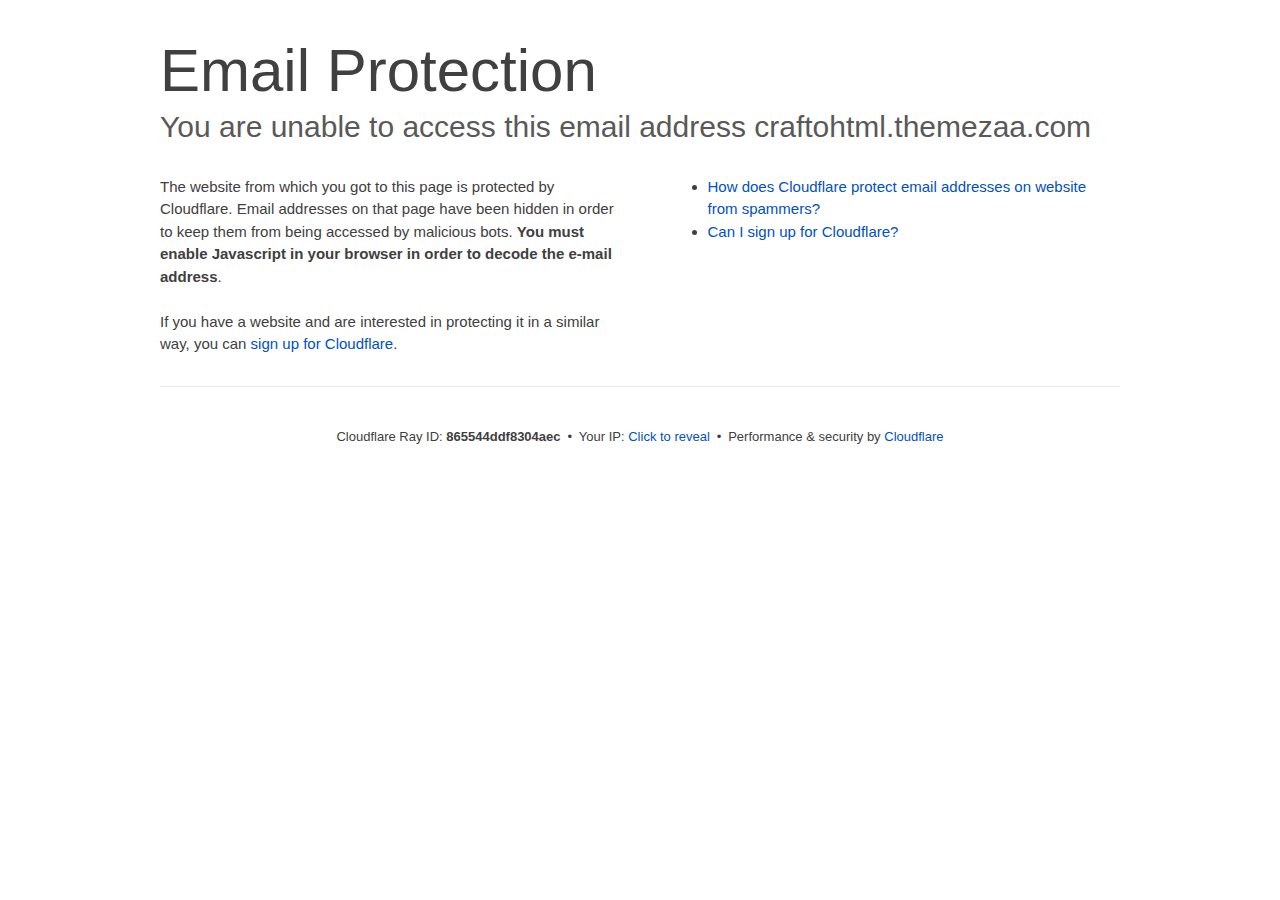
<file: cdn-cgi/l/email-protection.html>
﻿<!DOCTYPE html>
<!--[if lt IE 7]> <html class="no-js ie6 oldie" lang="en-US"> <![endif]-->
<!--[if IE 7]>    <html class="no-js ie7 oldie" lang="en-US"> <![endif]-->
<!--[if IE 8]>    <html class="no-js ie8 oldie" lang="en-US"> <![endif]-->
<!--[if gt IE 8]><!--> <html class="no-js" lang="en-US"> <!--<![endif]-->
<head>
<title>Email Protection | Cloudflare</title>
<meta charset="UTF-8">
<meta http-equiv="Content-Type" content="text/html; charset=UTF-8">
<meta http-equiv="X-UA-Compatible" content="IE=Edge">
<meta name="robots" content="noindex, nofollow">
<meta name="viewport" content="width=device-width,initial-scale=1">
<link rel="stylesheet" id="cf_styles-css" href="../styles/cf.errors.css">
<!--[if lt IE 9]><link rel="stylesheet" id='cf_styles-ie-css' href="/cdn-cgi/styles/cf.errors.ie.css" /><![endif]-->
<style>body{margin:0;padding:0}</style>


<!--[if gte IE 10]><!-->
<script>
  if (!navigator.cookieEnabled) {
    window.addEventListener('DOMContentLoaded', function () {
      var cookieEl = document.getElementById('cookie-alert');
      cookieEl.style.display = 'block';
    })
  }
</script>
<!--<![endif]-->


</head>
<body>
  <div id="cf-wrapper">
    <div class="cf-alert cf-alert-error cf-cookie-error" id="cookie-alert" data-translate="enable_cookies">Please enable cookies.</div>
    <div id="cf-error-details" class="cf-error-details-wrapper">
      <div class="cf-wrapper cf-header cf-error-overview">
        <h1 data-translate="block_headline">Email Protection</h1>
        <h2 class="cf-subheadline"><span data-translate="unable_to_access">You are unable to access this email address</span> craftohtml.themezaa.com</h2>
      </div><!-- /.header -->

      <div class="cf-section cf-wrapper">
        <div class="cf-columns two">
          <div class="cf-column">
            <p>The website from which you got to this page is protected by Cloudflare. Email addresses on that page have been hidden in order to keep them from being accessed by malicious bots. <strong>You must enable Javascript in your browser in order to decode the e-mail address</strong>.</p>
            <p>If you have a website and are interested in protecting it in a similar way, you can <a rel="noopener noreferrer" href="https://www.cloudflare.com/sign-up?utm_source=email_protection">sign up for Cloudflare</a>.</p>
          </div>

          <div class="cf-column">
            <div class="grid_4">
              <div class="rail">
                  <div class="panel">
                      <ul class="nobullets">
                        <li><a rel="noopener noreferrer" class="modal-link-faq" href="https://support.cloudflare.com/hc/en-us/articles/200170016-What-is-Email-Address-Obfuscation-">How does Cloudflare protect email addresses on website from spammers?</a></li>
                        <li><a rel="noopener noreferrer" class="modal-link-faq" href="https://support.cloudflare.com/hc/en-us/categories/200275218-Getting-Started">Can I sign up for Cloudflare?</a></li>
                    </ul>
                </div>
              </div>
            </div>
          </div>
        </div>
      </div><!-- /.section -->

      <div class="cf-error-footer cf-wrapper w-240 lg:w-full py-10 sm:py-4 sm:px-8 mx-auto text-center sm:text-left border-solid border-0 border-t border-gray-300">
  <p class="text-13">
    <span class="cf-footer-item sm:block sm:mb-1">Cloudflare Ray ID: <strong class="font-semibold">865544ddf8304aec</strong></span>
    <span class="cf-footer-separator sm:hidden">&bull;</span>
    <span id="cf-footer-item-ip" class="cf-footer-item hidden sm:block sm:mb-1">
      Your IP:
      <button type="button" id="cf-footer-ip-reveal" class="cf-footer-ip-reveal-btn">Click to reveal</button>
      <span class="hidden" id="cf-footer-ip">2401:4900:1cb1:2d5c:65b7:ad84:4d5e:afcf</span>
      <span class="cf-footer-separator sm:hidden">&bull;</span>
    </span>
    <span class="cf-footer-item sm:block sm:mb-1"><span>Performance &amp; security by</span> <a rel="noopener noreferrer" href="https://www.cloudflare.com/5xx-error-landing" id="brand_link" target="_blank">Cloudflare</a></span>
    
  </p>
  <script>(function(){function d(){var b=a.getElementById("cf-footer-item-ip"),c=a.getElementById("cf-footer-ip-reveal");b&&"classList"in b&&(b.classList.remove("hidden"),c.addEventListener("click",function(){c.classList.add("hidden");a.getElementById("cf-footer-ip").classList.remove("hidden")}))}var a=document;document.addEventListener&&a.addEventListener("DOMContentLoaded",d)})();</script>
</div><!-- /.error-footer -->


    </div><!-- /#cf-error-details -->
  </div><!-- /#cf-wrapper -->

  <script>
  window._cf_translation = {};
  
  
</script>

</body>
</html>
</file>
<file: cdn-cgi/styles/cf.errors.css>
#cf-wrapper a,#cf-wrapper abbr,#cf-wrapper article,#cf-wrapper aside,#cf-wrapper b,#cf-wrapper big,#cf-wrapper blockquote,#cf-wrapper body,#cf-wrapper canvas,#cf-wrapper caption,#cf-wrapper center,#cf-wrapper cite,#cf-wrapper code,#cf-wrapper dd,#cf-wrapper del,#cf-wrapper details,#cf-wrapper dfn,#cf-wrapper div,#cf-wrapper dl,#cf-wrapper dt,#cf-wrapper em,#cf-wrapper embed,#cf-wrapper fieldset,#cf-wrapper figcaption,#cf-wrapper figure,#cf-wrapper footer,#cf-wrapper form,#cf-wrapper h1,#cf-wrapper h2,#cf-wrapper h3,#cf-wrapper h4,#cf-wrapper h5,#cf-wrapper h6,#cf-wrapper header,#cf-wrapper hgroup,#cf-wrapper html,#cf-wrapper i,#cf-wrapper iframe,#cf-wrapper img,#cf-wrapper label,#cf-wrapper legend,#cf-wrapper li,#cf-wrapper mark,#cf-wrapper menu,#cf-wrapper nav,#cf-wrapper object,#cf-wrapper ol,#cf-wrapper output,#cf-wrapper p,#cf-wrapper pre,#cf-wrapper s,#cf-wrapper samp,#cf-wrapper section,#cf-wrapper small,#cf-wrapper span,#cf-wrapper strike,#cf-wrapper strong,#cf-wrapper sub,#cf-wrapper summary,#cf-wrapper sup,#cf-wrapper table,#cf-wrapper tbody,#cf-wrapper td,#cf-wrapper tfoot,#cf-wrapper th,#cf-wrapper thead,#cf-wrapper tr,#cf-wrapper tt,#cf-wrapper u,#cf-wrapper ul{margin:0;padding:0;border:0;font:inherit;font-size:100%;text-decoration:none;vertical-align:baseline}#cf-wrapper a img{border:none}#cf-wrapper article,#cf-wrapper aside,#cf-wrapper details,#cf-wrapper figcaption,#cf-wrapper figure,#cf-wrapper footer,#cf-wrapper header,#cf-wrapper hgroup,#cf-wrapper menu,#cf-wrapper nav,#cf-wrapper section,#cf-wrapper summary{display:block}#cf-wrapper .cf-columns:after,#cf-wrapper .cf-columns:before,#cf-wrapper .cf-section:after,#cf-wrapper .cf-section:before,#cf-wrapper .cf-wrapper:after,#cf-wrapper .cf-wrapper:before,#cf-wrapper .clearfix:after,#cf-wrapper .clearfix:before,#cf-wrapper section:after,#cf-wrapper section:before{content:" ";display:table}#cf-wrapper .cf-columns:after,#cf-wrapper .cf-section:after,#cf-wrapper .cf-wrapper:after,#cf-wrapper .clearfix:after,#cf-wrapper section:after{clear:both}#cf-wrapper{display:block;margin:0;padding:0;position:relative;text-align:left;width:100%;z-index:999999999;color:#404040!important;font-family:-apple-system,BlinkMacSystemFont,Segoe UI,Roboto,Oxygen,Ubuntu,Helvetica Neue,Arial,sans-serif!important;font-size:15px!important;line-height:1.5!important;text-decoration:none!important;letter-spacing:normal;-webkit-tap-highlight-color:rgba(246,139,31,.3);-webkit-font-smoothing:antialiased}#cf-wrapper .cf-section,#cf-wrapper section{background:0 0;display:block;margin-bottom:2em;margin-top:2em}#cf-wrapper .cf-wrapper{margin-left:auto;margin-right:auto;width:90%}#cf-wrapper .cf-columns{display:block;list-style:none;padding:0;width:100%}#cf-wrapper .cf-columns img,#cf-wrapper .cf-columns input,#cf-wrapper .cf-columns object,#cf-wrapper .cf-columns select,#cf-wrapper .cf-columns textarea{max-width:100%}#cf-wrapper .cf-columns>.cf-column{float:left;padding-bottom:45px;width:100%;box-sizing:border-box}@media screen and (min-width:49.2em){#cf-wrapper .cf-columns.cols-2>.cf-column:nth-child(n+3),#cf-wrapper .cf-columns.cols-3>.cf-column:nth-child(n+4),#cf-wrapper .cf-columns.cols-4>.cf-column:nth-child(n+3),#cf-wrapper .cf-columns.four>.cf-column:nth-child(n+3),#cf-wrapper .cf-columns.three>.cf-column:nth-child(n+4),#cf-wrapper .cf-columns.two>.cf-column:nth-child(n+3){padding-top:67.5px}#cf-wrapper .cf-columns>.cf-column{padding-bottom:0}#cf-wrapper .cf-columns.cols-2>.cf-column,#cf-wrapper .cf-columns.cols-4>.cf-column,#cf-wrapper .cf-columns.four>.cf-column,#cf-wrapper .cf-columns.two>.cf-column{padding-left:0;padding-right:22.5px;width:50%}#cf-wrapper .cf-columns.cols-2>.cf-column:nth-child(2n),#cf-wrapper .cf-columns.cols-4>.cf-column:nth-child(2n),#cf-wrapper .cf-columns.four>.cf-column:nth-child(2n),#cf-wrapper .cf-columns.two>.cf-column:nth-child(2n){padding-left:22.5px;padding-right:0}#cf-wrapper .cf-columns.cols-2>.cf-column:nth-child(odd),#cf-wrapper .cf-columns.cols-4>.cf-column:nth-child(odd),#cf-wrapper .cf-columns.four>.cf-column:nth-child(odd),#cf-wrapper .cf-columns.two>.cf-column:nth-child(odd){clear:left}#cf-wrapper .cf-columns.cols-3>.cf-column,#cf-wrapper .cf-columns.three>.cf-column{padding-left:30px;width:33.3333333333333%}#cf-wrapper .cf-columns.cols-3>.cf-column:first-child,#cf-wrapper .cf-columns.cols-3>.cf-column:nth-child(3n+1),#cf-wrapper .cf-columns.three>.cf-column:first-child,#cf-wrapper .cf-columns.three>.cf-column:nth-child(3n+1){clear:left;padding-left:0;padding-right:30px}#cf-wrapper .cf-columns.cols-3>.cf-column:nth-child(3n+2),#cf-wrapper .cf-columns.three>.cf-column:nth-child(3n+2){padding-left:15px;padding-right:15px}#cf-wrapper .cf-columns.cols-3>.cf-column:nth-child(-n+3),#cf-wrapper .cf-columns.three>.cf-column:nth-child(-n+3){padding-top:0}}@media screen and (min-width:66em){#cf-wrapper .cf-columns>.cf-column{padding-bottom:0}#cf-wrapper .cf-columns.cols-4>.cf-column,#cf-wrapper .cf-columns.four>.cf-column{padding-left:33.75px;width:25%}#cf-wrapper .cf-columns.cols-4>.cf-column:nth-child(odd),#cf-wrapper .cf-columns.four>.cf-column:nth-child(odd){clear:none}#cf-wrapper .cf-columns.cols-4>.cf-column:first-child,#cf-wrapper .cf-columns.cols-4>.cf-column:nth-child(4n+1),#cf-wrapper .cf-columns.four>.cf-column:first-child,#cf-wrapper .cf-columns.four>.cf-column:nth-child(4n+1){clear:left;padding-left:0;padding-right:33.75px}#cf-wrapper .cf-columns.cols-4>.cf-column:nth-child(4n+2),#cf-wrapper .cf-columns.four>.cf-column:nth-child(4n+2){padding-left:11.25px;padding-right:22.5px}#cf-wrapper .cf-columns.cols-4>.cf-column:nth-child(4n+3),#cf-wrapper .cf-columns.four>.cf-column:nth-child(4n+3){padding-left:22.5px;padding-right:11.25px}#cf-wrapper .cf-columns.cols-4>.cf-column:nth-child(n+5),#cf-wrapper .cf-columns.four>.cf-column:nth-child(n+5){padding-top:67.5px}#cf-wrapper .cf-columns.cols-4>.cf-column:nth-child(-n+4),#cf-wrapper .cf-columns.four>.cf-column:nth-child(-n+4){padding-top:0}}#cf-wrapper a{background:0 0;border:0;color:#0051c3;outline:0;text-decoration:none;-webkit-transition:all .15s ease;transition:all .15s ease}#cf-wrapper a:hover{background:0 0;border:0;color:#f68b1f}#cf-wrapper a:focus{background:0 0;border:0;color:#62a1d8;outline:0}#cf-wrapper a:active{background:0 0;border:0;color:#c16508;outline:0}#cf-wrapper h1,#cf-wrapper h2,#cf-wrapper h3,#cf-wrapper h4,#cf-wrapper h5,#cf-wrapper h6,#cf-wrapper p{color:#404040;margin:0;padding:0}#cf-wrapper h1,#cf-wrapper h2,#cf-wrapper h3{font-weight:400}#cf-wrapper h4,#cf-wrapper h5,#cf-wrapper h6,#cf-wrapper strong{font-weight:600}#cf-wrapper h1{font-size:36px;line-height:1.2}#cf-wrapper h2{font-size:30px;line-height:1.3}#cf-wrapper h3{font-size:25px;line-height:1.3}#cf-wrapper h4{font-size:20px;line-height:1.3}#cf-wrapper h5{font-size:15px}#cf-wrapper h6{font-size:13px}#cf-wrapper ol,#cf-wrapper ul{list-style:none;margin-left:3em}#cf-wrapper ul{list-style-type:disc}#cf-wrapper ol{list-style-type:decimal}#cf-wrapper em{font-style:italic}#cf-wrapper .cf-subheadline{color:#595959;font-weight:300}#cf-wrapper .cf-text-error{color:#bd2426}#cf-wrapper .cf-text-success{color:#9bca3e}#cf-wrapper ol+h2,#cf-wrapper ol+h3,#cf-wrapper ol+h4,#cf-wrapper ol+h5,#cf-wrapper ol+h6,#cf-wrapper ol+p,#cf-wrapper p+dl,#cf-wrapper p+ol,#cf-wrapper p+p,#cf-wrapper p+table,#cf-wrapper p+ul,#cf-wrapper ul+h2,#cf-wrapper ul+h3,#cf-wrapper ul+h4,#cf-wrapper ul+h5,#cf-wrapper ul+h6,#cf-wrapper ul+p{margin-top:1.5em}#cf-wrapper h1+p,#cf-wrapper p+h1,#cf-wrapper p+h2,#cf-wrapper p+h3,#cf-wrapper p+h4,#cf-wrapper p+h5,#cf-wrapper p+h6{margin-top:1.25em}#cf-wrapper h1+h2,#cf-wrapper h1+h3,#cf-wrapper h2+h3,#cf-wrapper h3+h4,#cf-wrapper h4+h5{margin-top:.25em}#cf-wrapper h2+p{margin-top:1em}#cf-wrapper h1+h4,#cf-wrapper h1+h5,#cf-wrapper h1+h6,#cf-wrapper h2+h4,#cf-wrapper h2+h5,#cf-wrapper h2+h6,#cf-wrapper h3+h5,#cf-wrapper h3+h6,#cf-wrapper h3+p,#cf-wrapper h4+p,#cf-wrapper h5+ol,#cf-wrapper h5+p,#cf-wrapper h5+ul{margin-top:.5em}#cf-wrapper .cf-btn{background-color:transparent;border:1px solid #999;color:#404040;font-size:14px;font-weight:400;line-height:1.2;margin:0;padding:.6em 1.33333em .53333em;-webkit-user-select:none;-moz-user-select:none;-ms-user-select:none;user-select:none;display:-moz-inline-stack;display:inline-block;vertical-align:middle;zoom:1;border-radius:2px;box-sizing:border-box;-webkit-transition:all .2s ease;transition:all .2s ease}#cf-wrapper .cf-btn:hover{background-color:#bfbfbf;border:1px solid #737373;color:#fff}#cf-wrapper .cf-btn:focus{color:inherit;outline:0;box-shadow:inset 0 0 4px rgba(0,0,0,.3)}#cf-wrapper .cf-btn.active,#cf-wrapper .cf-btn:active{background-color:#bfbfbf;border:1px solid #404040;color:#272727}#cf-wrapper .cf-btn::-moz-focus-inner{padding:0;border:0}#cf-wrapper .cf-btn .cf-caret{border-top-color:currentColor;margin-left:.25em;margin-top:.18333em}#cf-wrapper .cf-btn-primary{background-color:#2f7bbf;border:1px solid transparent;color:#fff}#cf-wrapper .cf-btn-primary:hover{background-color:#62a1d8;border:1px solid #2f7bbf;color:#fff}#cf-wrapper .cf-btn-primary.active,#cf-wrapper .cf-btn-primary:active,#cf-wrapper .cf-btn-primary:focus{background-color:#62a1d8;border:1px solid #163959;color:#fff}#cf-wrapper .cf-btn-danger,#cf-wrapper .cf-btn-error,#cf-wrapper .cf-btn-important{background-color:#bd2426;border-color:transparent;color:#fff}#cf-wrapper .cf-btn-danger:hover,#cf-wrapper .cf-btn-error:hover,#cf-wrapper .cf-btn-important:hover{background-color:#de5052;border-color:#bd2426;color:#fff}#cf-wrapper .cf-btn-danger.active,#cf-wrapper .cf-btn-danger:active,#cf-wrapper .cf-btn-danger:focus,#cf-wrapper .cf-btn-error.active,#cf-wrapper .cf-btn-error:active,#cf-wrapper .cf-btn-error:focus,#cf-wrapper .cf-btn-important.active,#cf-wrapper .cf-btn-important:active,#cf-wrapper .cf-btn-important:focus{background-color:#de5052;border-color:#521010;color:#fff}#cf-wrapper .cf-btn-accept,#cf-wrapper .cf-btn-success{background-color:#9bca3e;border:1px solid transparent;color:#fff}#cf-wrapper .cf-btn-accept:hover,#cf-wrapper .cf-btn-success:hover{background-color:#bada7a;border:1px solid #9bca3e;color:#fff}#cf-wrapper .active.cf-btn-accept,#cf-wrapper .cf-btn-accept:active,#cf-wrapper .cf-btn-accept:focus,#cf-wrapper .cf-btn-success.active,#cf-wrapper .cf-btn-success:active,#cf-wrapper .cf-btn-success:focus{background-color:#bada7a;border:1px solid #516b1d;color:#fff}#cf-wrapper .cf-btn-accept{color:transparent;font-size:0;height:36.38px;overflow:hidden;position:relative;text-indent:0;width:36.38px;white-space:nowrap}#cf-wrapper input,#cf-wrapper select,#cf-wrapper textarea{background:#fff!important;border:1px solid #999!important;color:#404040!important;font-size:.86667em!important;line-height:1.24!important;margin:0 0 1em!important;max-width:100%!important;outline:0!important;padding:.45em .75em!important;vertical-align:middle!important;display:-moz-inline-stack;display:inline-block;zoom:1;box-sizing:border-box;-webkit-transition:all .2s ease;transition:all .2s ease;border-radius:2px}#cf-wrapper input:hover,#cf-wrapper select:hover,#cf-wrapper textarea:hover{border-color:gray}#cf-wrapper input:focus,#cf-wrapper select:focus,#cf-wrapper textarea:focus{border-color:#2f7bbf;outline:0;box-shadow:0 0 8px rgba(47,123,191,.5)}#cf-wrapper fieldset{width:100%}#cf-wrapper label{display:block;font-size:13px;margin-bottom:.38333em}#cf-wrapper .cf-form-stacked .select2-container,#cf-wrapper .cf-form-stacked input,#cf-wrapper .cf-form-stacked select,#cf-wrapper .cf-form-stacked textarea{display:block;width:100%}#cf-wrapper .cf-form-stacked input[type=button],#cf-wrapper .cf-form-stacked input[type=checkbox],#cf-wrapper .cf-form-stacked input[type=submit]{display:-moz-inline-stack;display:inline-block;vertical-align:middle;zoom:1;width:auto}#cf-wrapper .cf-form-actions{text-align:right}#cf-wrapper .cf-alert{background-color:#f9b169;border:1px solid #904b06;color:#404040;font-size:13px;padding:7.5px 15px;position:relative;vertical-align:middle;border-radius:2px}#cf-wrapper .cf-alert:empty{display:none}#cf-wrapper .cf-alert .cf-close{border:1px solid transparent;color:inherit;font-size:18.75px;line-height:1;padding:0;position:relative;right:-18.75px;top:0}#cf-wrapper .cf-alert .cf-close:hover{background-color:transparent;border-color:currentColor;color:inherit}#cf-wrapper .cf-alert-danger,#cf-wrapper .cf-alert-error{background-color:#de5052;border-color:#521010;color:#fff}#cf-wrapper .cf-alert-success{background-color:#bada7a;border-color:#516b1d;color:#516b1d}#cf-wrapper .cf-alert-warning{background-color:#f9b169;border-color:#904b06;color:#404040}#cf-wrapper .cf-alert-info{background-color:#62a1d8;border-color:#163959;color:#163959}#cf-wrapper .cf-alert-nonessential{background-color:#ebebeb;border-color:#999;color:#404040}#cf-wrapper .cf-icon-exclamation-sign{background:url(../images/icon-exclamation.png) 50% no-repeat;height:54px;width:54px;display:-moz-inline-stack;display:inline-block;vertical-align:middle;zoom:1}#cf-wrapper h1 .cf-icon-exclamation-sign{margin-top:-10px}#cf-wrapper #cf-error-banner{background-color:#fff;border-bottom:3px solid #f68b1f;padding:15px 15px 20px;position:relative;z-index:999999999;box-shadow:0 2px 8px rgba(0,0,0,.2)}#cf-wrapper #cf-error-banner h4,#cf-wrapper #cf-error-banner p{display:-moz-inline-stack;display:inline-block;vertical-align:bottom;zoom:1}#cf-wrapper #cf-error-banner h4{color:#2f7bbf;font-weight:400;font-size:20px;line-height:1;vertical-align:baseline}#cf-wrapper #cf-error-banner .cf-error-actions{margin-bottom:10px;text-align:center;width:100%}#cf-wrapper #cf-error-banner .cf-error-actions a{display:-moz-inline-stack;display:inline-block;vertical-align:middle;zoom:1}#cf-wrapper #cf-error-banner .cf-error-actions a+a{margin-left:10px}#cf-wrapper #cf-error-banner .cf-error-actions .cf-btn-accept,#cf-wrapper #cf-error-banner .cf-error-actions .cf-btn-success{color:#fff}#cf-wrapper #cf-error-banner .error-header-desc{text-align:left}#cf-wrapper #cf-error-banner .cf-close{color:#999;cursor:pointer;display:inline-block;font-size:34.5px;float:none;font-weight:700;height:22.5px;line-height:.6;overflow:hidden;position:absolute;right:20px;top:25px;text-indent:200%;width:22.5px}#cf-wrapper #cf-error-banner .cf-close:hover{color:gray}#cf-wrapper #cf-error-banner .cf-close:before{content:"\00D7";left:0;height:100%;position:absolute;text-align:center;text-indent:0;top:0;width:100%}#cf-inline-error-wrapper{box-shadow:0 2px 10px rgba(0,0,0,.5)}#cf-wrapper #cf-error-details{background:#fff}#cf-wrapper #cf-error-details .cf-error-overview{padding:25px 0 0}#cf-wrapper #cf-error-details .cf-error-overview h1,#cf-wrapper #cf-error-details .cf-error-overview h2{font-weight:300}#cf-wrapper #cf-error-details .cf-error-overview h2{margin-top:0}#cf-wrapper #cf-error-details .cf-highlight{background:#ebebeb;overflow-x:hidden;padding:30px 0;background-image:-webkit-gradient(linear,left top, left bottom,from(#dedede),color-stop(3%, #ebebeb),color-stop(97%, #ebebeb),to(#dedede));background-image:linear-gradient(top,#dedede,#ebebeb 3%,#ebebeb 97%,#dedede)}#cf-wrapper #cf-error-details .cf-highlight h3{color:#999;font-weight:300}#cf-wrapper #cf-error-details .cf-highlight .cf-column:last-child{padding-bottom:0}#cf-wrapper #cf-error-details .cf-highlight .cf-highlight-inverse{background-color:#fff;padding:15px;border-radius:2px}#cf-wrapper #cf-error-details .cf-status-display h3{margin-top:.5em}#cf-wrapper #cf-error-details .cf-status-label{color:#9bca3e;font-size:1.46667em}#cf-wrapper #cf-error-details .cf-status-label,#cf-wrapper #cf-error-details .cf-status-name{display:inline}#cf-wrapper #cf-error-details .cf-status-item{display:block;position:relative;text-align:left}#cf-wrapper #cf-error-details .cf-status-item,#cf-wrapper #cf-error-details .cf-status-item.cf-column{padding-bottom:1.5em}#cf-wrapper #cf-error-details .cf-status-item.cf-error-source{display:block;text-align:center}#cf-wrapper #cf-error-details .cf-status-item.cf-error-source:after{bottom:-60px;content:"";display:none;border-bottom:18px solid #fff;border-left:20px solid transparent;border-right:20px solid transparent;height:0;left:50%;margin-left:-9px;position:absolute;right:50%;width:0}#cf-wrapper #cf-error-details .cf-status-item+.cf-status-item{border-top:1px solid #dedede;padding-top:1.5em}#cf-wrapper #cf-error-details .cf-status-item+.cf-status-item:before{background:url(../images/cf-icon-horizontal-arrow.png) no-repeat;content:"";display:block;left:0;position:absolute;top:25.67px}#cf-wrapper #cf-error-details .cf-error-source .cf-icon-error-container{height:85px;margin-bottom:2.5em}#cf-wrapper #cf-error-details .cf-error-source .cf-status-label{color:#bd2426}#cf-wrapper #cf-error-details .cf-error-source .cf-icon{display:block}#cf-wrapper #cf-error-details .cf-error-source .cf-icon-status{bottom:-10px;left:50%;top:auto;right:auto}#cf-wrapper #cf-error-details .cf-error-source .cf-status-label,#cf-wrapper #cf-error-details .cf-error-source .cf-status-name{display:block}#cf-wrapper #cf-error-details .cf-icon-error-container{height:auto;position:relative}#cf-wrapper #cf-error-details .cf-icon-status{display:block;margin-left:-24px;position:absolute;top:0;right:0}#cf-wrapper #cf-error-details .cf-icon{display:none;margin:0 auto}#cf-wrapper #cf-error-details .cf-status-desc{display:block;height:22.5px;overflow:hidden;text-overflow:ellipsis;width:100%;white-space:nowrap}#cf-wrapper #cf-error-details .cf-status-desc:empty{display:none}#cf-wrapper #cf-error-details .cf-error-footer{padding:1.33333em 0;border-top:1px solid #ebebeb;text-align:center}#cf-wrapper #cf-error-details .cf-error-footer p{font-size:13px}#cf-wrapper #cf-error-details .cf-error-footer select{margin:0!important}#cf-wrapper #cf-error-details .cf-footer-item{display:block;margin-bottom:5px;text-align:left}#cf-wrapper #cf-error-details .cf-footer-separator{display:none}#cf-wrapper #cf-error-details .cf-captcha-info{margin-bottom:10px;position:relative;text-align:center}#cf-wrapper #cf-error-details .cf-captcha-image{height:57px;width:300px}#cf-wrapper #cf-error-details .cf-captcha-actions{margin-top:15px}#cf-wrapper #cf-error-details .cf-captcha-actions a{font-size:0;height:36.38px;overflow:hidden;padding-left:1.2em;padding-right:1.2em;position:relative;text-indent:-9999px;width:36.38px;white-space:nowrap}#cf-wrapper #cf-error-details .cf-captcha-actions a.cf-icon-refresh span{background-position:0 -787px}#cf-wrapper #cf-error-details .cf-captcha-actions a.cf-icon-announce span{background-position:0 -767px}#cf-wrapper #cf-error-details .cf-captcha-actions a.cf-icon-question span{background-position:0 -827px}#cf-wrapper #cf-error-details .cf-screenshot-container{background:url(../images/browser-bar.png) no-repeat #fff;max-height:400px;max-width:100%;overflow:hidden;padding-top:53px;width:960px;border-radius:5px 5px 0 0}#cf-wrapper #cf-error-details .cf-screenshot-container .cf-no-screenshot{background:url(../images/cf-no-screenshot-warn.png) no-repeat;display:block;height:158px;left:25%;margin-top:-79px;overflow:hidden;position:relative;top:50%;width:178px}#cf-wrapper #cf-error-details .cf-captcha-container .cf-screenshot-container,#cf-wrapper #cf-error-details .cf-captcha-container .cf-screenshot-container img,#recaptcha-widget .cf-alert,#recaptcha-widget .recaptcha_only_if_audio,.cf-cookie-error{display:none}#cf-wrapper #cf-error-details .cf-screenshot-container .cf-no-screenshot.error{background:url(../images/cf-no-screenshot-error.png) no-repeat;height:175px}#cf-wrapper #cf-error-details .cf-screenshot-container.cf-screenshot-full .cf-no-screenshot{left:50%;margin-left:-89px}.cf-captcha-info iframe{max-width:100%}#cf-wrapper .cf-icon-ok{background:url(../images/cf-icon-ok.png) no-repeat;height:48px;width:48px}#cf-wrapper .cf-icon-error{background:url(../images/cf-icon-error.png) no-repeat;height:48px;width:48px}#cf-wrapper .cf-icon-browser{background:url(../images/cf-icon-browser.png) no-repeat;height:80px;width:100px}#cf-wrapper .cf-icon-cloud{background:url(../images/cf-icon-cloud.png) no-repeat;height:77px;width:151px}#cf-wrapper .cf-icon-server{background:url(../images/cf-icon-server.png) no-repeat;height:75px;width:95px}#cf-wrapper .cf-icon-railgun{background-position:0 -848px;height:81px;width:95px}#cf-wrapper .cf-caret{border:.33333em solid transparent;border-top-color:inherit;content:"";height:0;width:0;display:-moz-inline-stack;display:inline-block;vertical-align:middle;zoom:1}@media screen and (min-width:49.2em){#cf-wrapper #cf-error-details .cf-status-desc:empty,#cf-wrapper #cf-error-details .cf-status-item.cf-error-source:after,#cf-wrapper #cf-error-details .cf-status-item .cf-icon,#cf-wrapper #cf-error-details .cf-status-label,#cf-wrapper #cf-error-details .cf-status-name{display:block}#cf-wrapper .cf-wrapper{width:708px}#cf-wrapper #cf-error-banner{padding:20px 20px 25px}#cf-wrapper #cf-error-banner .cf-error-actions{margin-bottom:15px}#cf-wrapper #cf-error-banner .cf-error-header-desc h4{margin-right:.5em}#cf-wrapper #cf-error-details h1{font-size:4em}#cf-wrapper #cf-error-details .cf-error-overview{padding-top:2.33333em}#cf-wrapper #cf-error-details .cf-highlight{padding:4em 0}#cf-wrapper #cf-error-details .cf-status-item{text-align:center}#cf-wrapper #cf-error-details .cf-status-item,#cf-wrapper #cf-error-details .cf-status-item.cf-column{padding-bottom:0}#cf-wrapper #cf-error-details .cf-status-item+.cf-status-item{border:0;padding-top:0}#cf-wrapper #cf-error-details .cf-status-item+.cf-status-item:before{background-position:0 -544px;height:24.75px;margin-left:-37.5px;width:75px;background-size:131.25px auto}#cf-wrapper #cf-error-details .cf-icon-error-container{height:85px;margin-bottom:2.5em}#cf-wrapper #cf-error-details .cf-icon-status{bottom:-10px;left:50%;top:auto;right:auto}#cf-wrapper #cf-error-details .cf-error-footer{padding:2.66667em 0}#cf-wrapper #cf-error-details .cf-footer-item,#cf-wrapper #cf-error-details .cf-footer-separator{display:-moz-inline-stack;display:inline-block;vertical-align:baseline;zoom:1}#cf-wrapper #cf-error-details .cf-footer-separator{padding:0 .25em}#cf-wrapper #cf-error-details .cf-status-item.cloudflare-status:before{margin-left:-50px}#cf-wrapper #cf-error-details .cf-status-item.cloudflare-status+.status-item:before{margin-left:-25px}#cf-wrapper #cf-error-details .cf-screenshot-container{height:400px;margin-bottom:-4em;max-width:none}#cf-wrapper #cf-error-details .cf-captcha-container .cf-screenshot-container,#cf-wrapper #cf-error-details .cf-captcha-container .cf-screenshot-container img{display:block}}@media screen and (min-width:66em){#cf-wrapper .cf-wrapper{width:960px}#cf-wrapper #cf-error-banner .cf-close{position:relative;right:auto;top:auto}#cf-wrapper #cf-error-banner .cf-details{white-space:nowrap}#cf-wrapper #cf-error-banner .cf-details-link{padding-right:.5em}#cf-wrapper #cf-error-banner .cf-error-actions{float:right;margin-bottom:0;text-align:left;width:auto}#cf-wrapper #cf-error-details .cf-status-item+.cf-status-item:before{background-position:0 -734px;height:33px;margin-left:-50px;width:100px;background-size:auto}#cf-wrapper #cf-error-details .cf-status-item.cf-cloudflare-status:before{margin-left:-66.67px}#cf-wrapper #cf-error-details .cf-status-item.cf-cloudflare-status+.cf-status-item:before{margin-left:-37.5px}#cf-wrapper #cf-error-details .cf-captcha-image{float:left}#cf-wrapper #cf-error-details .cf-captcha-actions{position:absolute;top:0;right:0}}.no-js #cf-wrapper .js-only{display:none}#cf-wrapper #cf-error-details .heading-ray-id{font-family:monaco,courier,monospace;font-size:15px;white-space:nowrap} #cf-wrapper #cf-error-details .cf-footer-item.hidden,.cf-error-footer .hidden{display:none} .cf-error-footer .cf-footer-ip-reveal-btn{-webkit-appearance:button;-moz-appearance:button;appearance:button;text-decoration:none;background:none;color:inherit;border:none;padding:0;font:inherit;cursor:pointer;color:#0051c3;-webkit-transition:color .15s ease;transition:color .15s ease}.cf-error-footer .cf-footer-ip-reveal-btn:hover{color:#ee730a}
</file>
